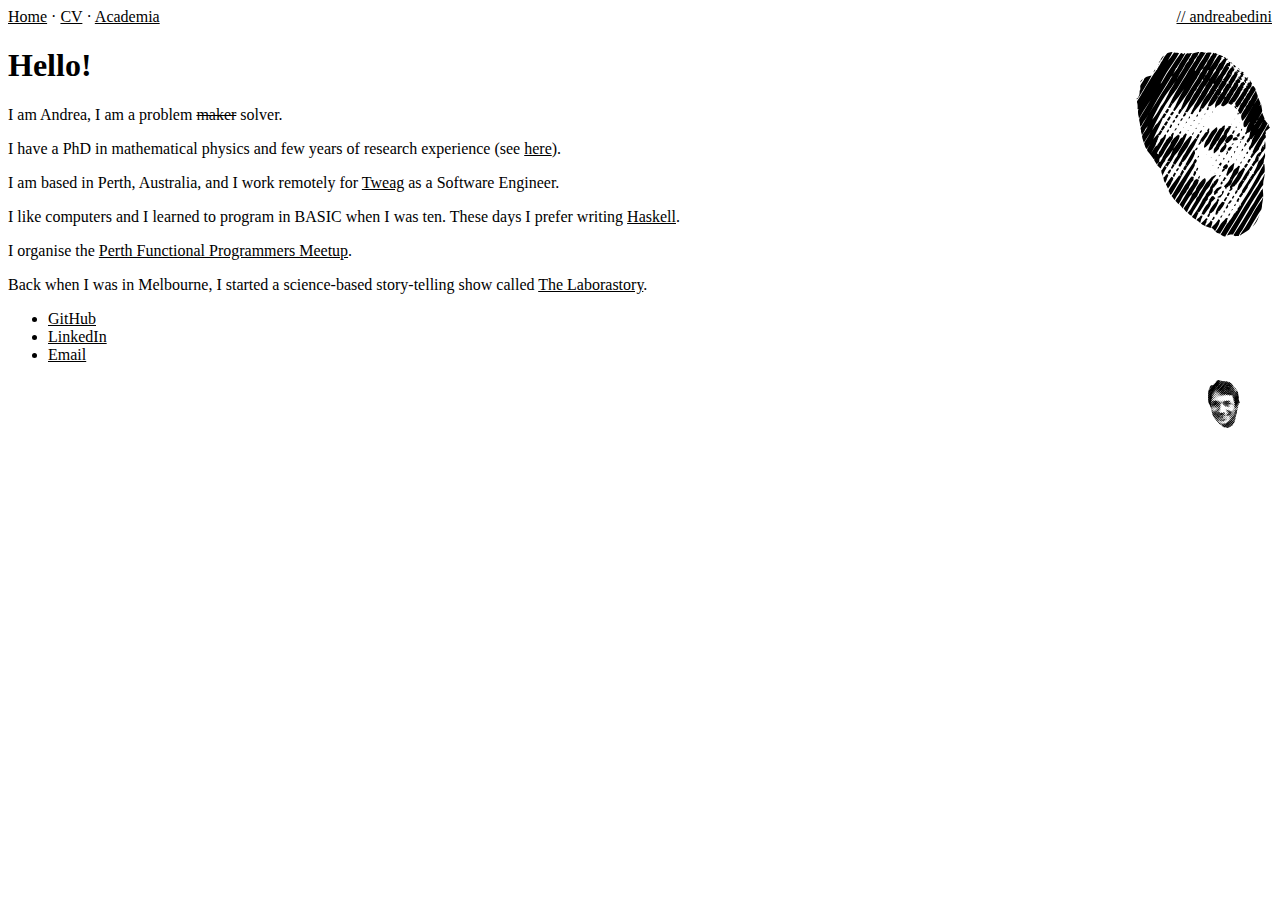
<file: index.html>
<!DOCTYPE html>
<html lang="en">
  <meta charset="utf-8" />
  <title>Andrea Bedini - About</title>
  <meta name="viewport" content="width=device-width, initial-scale=1">
  <link rel="stylesheet" href="/css/syntax.css">
  <link rel="stylesheet" href="/css/style.css">
  <body>
    <div>
      <div>
        <nav>
  <a href="/" title="home">Home</a>
  <span>·</span>
  <a href="/cv/" title="cv">CV</a>
  <span>·</span>
  <a href="/academia/" title="Academia">Academia</a>
  <!-- <span>·</span> -->
  <!-- <a href="/blog/" title="Blog">Blog</a> -->
  <a style="float:right;" href="/" title="Home">// andreabedini</a>
</nav>

        <article>
<img style="width:8rem;float:right;transform:rotate(-10deg);" alt src="/images/avatar.svg">
<h1>Hello!</h1>

<p>I am Andrea, I am a problem <del>maker</del> solver.</p>
<p>I have a PhD in mathematical physics and few years of research experience (see
<a href="/academia/">here</a>).</p>
<p>I am based in Perth, Australia, and I work remotely for <a href="https://tweag.io">Tweag</a> as a Software Engineer.</p>
<p>I like computers and I learned to program in BASIC when I was ten. These days I prefer writing <a href="https://www.haskell.org">Haskell</a>.</p>
<p>I organise the <a href="https://www.meetup.com/PerthFP/">Perth Functional Programmers Meetup</a>.</p>
<p>Back when I was in Melbourne, I started a science-based story-telling show called <a href="https://thelaborastory.com">The Laborastory</a>.</p>
</article>

        <footer>
  <ul>
    <li><a href="https://github.com/andreabedini">GitHub</a></li>
    <li><a href="https://www.linkedin.com/in/bediniandrea/">LinkedIn</a></li>
    <li><a href="mailto:andrea@andreabedini.com">Email</a></li>
  </ul>
  <img style="width: 2rem; float: right; margin-right: 2rem;" alt src="/images/avatar.svg" />
</footer>

      </div>
    </div>
  </body>
</html>
</file>
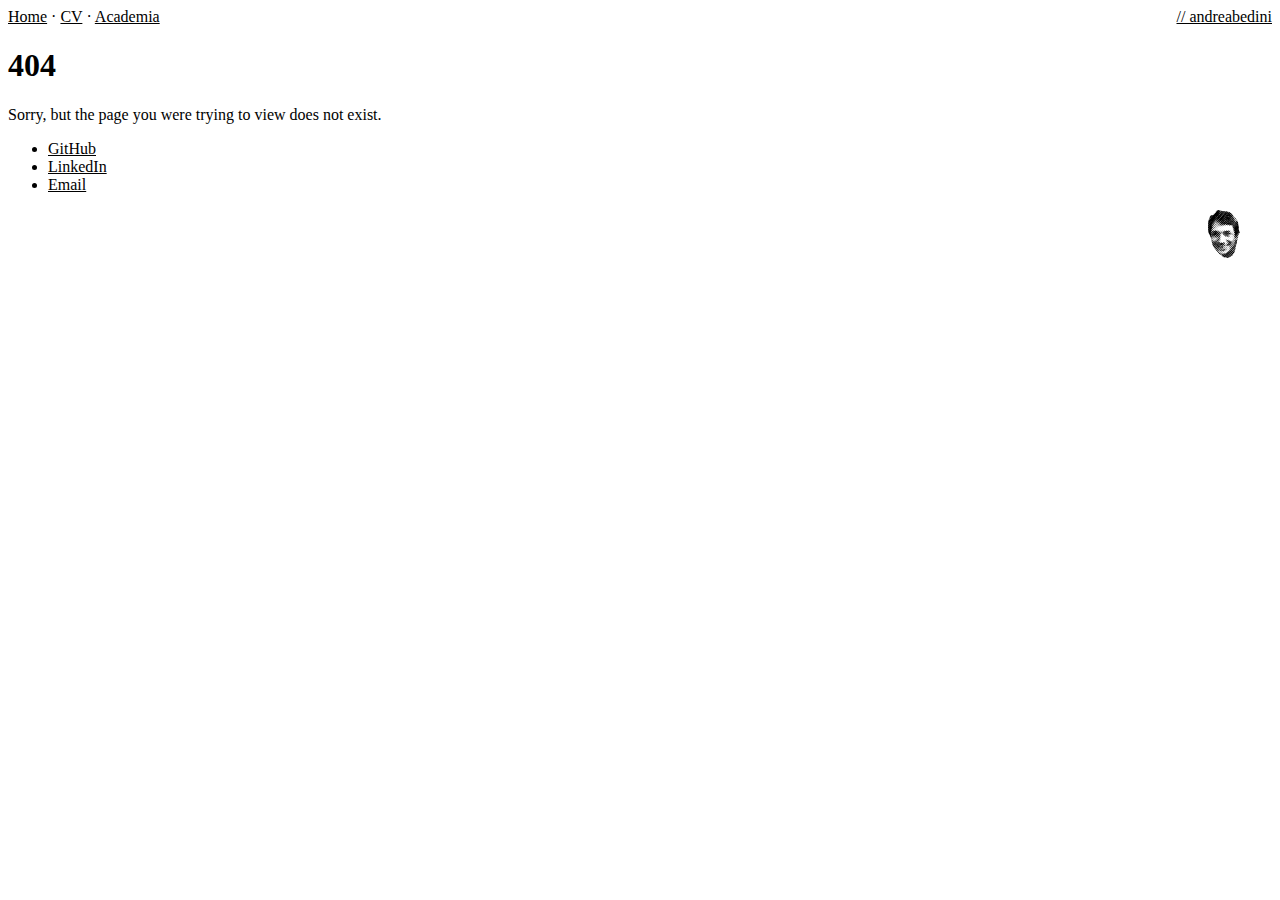
<file: 404/index.html>
<!DOCTYPE html>
<html lang="en">
  <meta charset="utf-8" />
  <title>Andrea Bedini - About</title>
  <meta name="viewport" content="width=device-width, initial-scale=1">
  <link rel="stylesheet" href="/css/syntax.css">
  <link rel="stylesheet" href="/css/style.css">
  <body>
    <div>
      <div>
        <nav>
  <a href="/" title="home">Home</a>
  <span>·</span>
  <a href="/cv/" title="cv">CV</a>
  <span>·</span>
  <a href="/academia/" title="Academia">Academia</a>
  <!-- <span>·</span> -->
  <!-- <a href="/blog/" title="Blog">Blog</a> -->
  <a style="float:right;" href="/" title="Home">// andreabedini</a>
</nav>

        <article>

<h1>404</h1>

<p>Sorry, but the page you were trying to view does not exist.</p>
</article>

        <footer>
  <ul>
    <li><a href="https://github.com/andreabedini">GitHub</a></li>
    <li><a href="https://www.linkedin.com/in/bediniandrea/">LinkedIn</a></li>
    <li><a href="mailto:andrea@andreabedini.com">Email</a></li>
  </ul>
  <img style="width: 2rem; float: right; margin-right: 2rem;" alt src="/images/avatar.svg" />
</footer>

      </div>
    </div>
  </body>
</html>
</file>
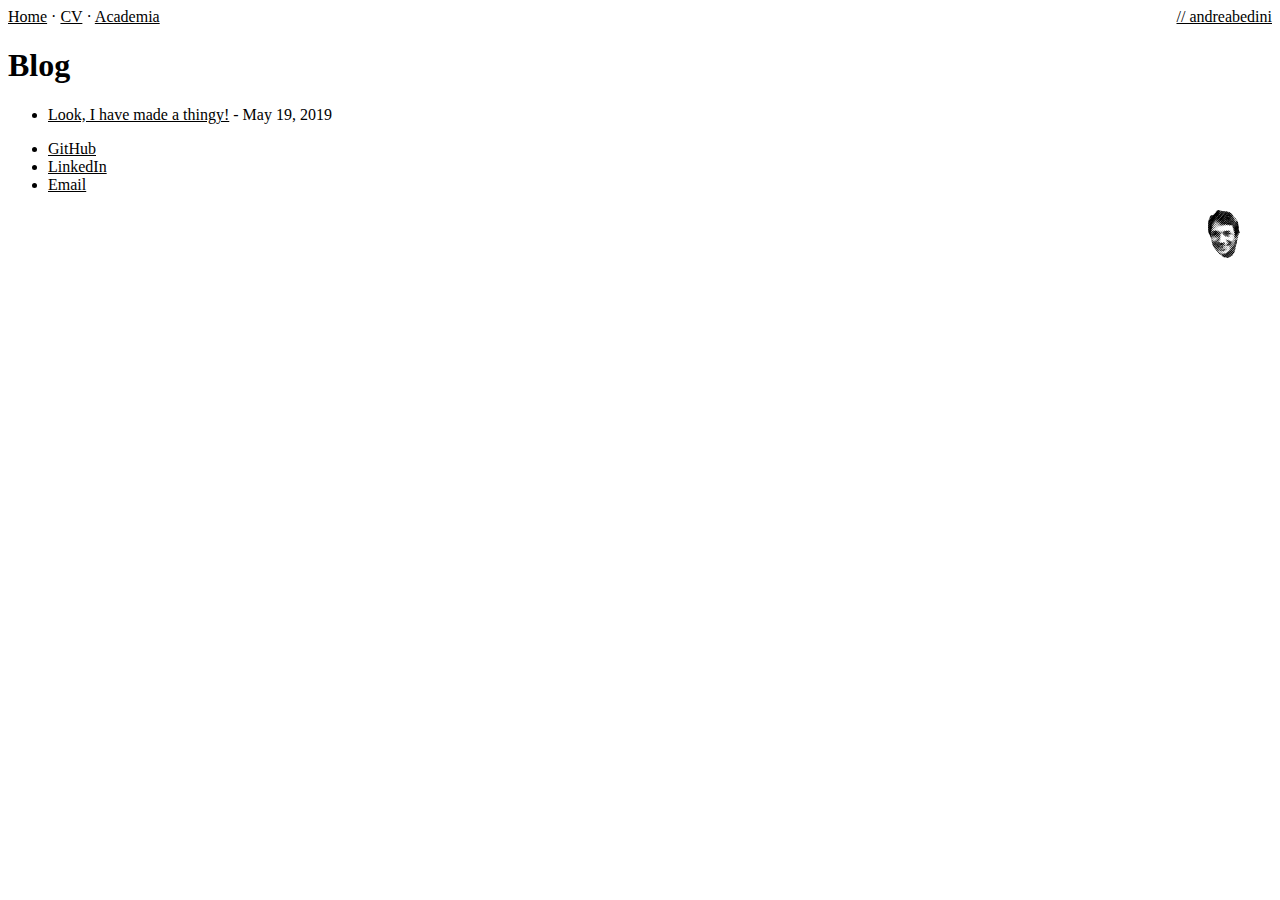
<file: blog/index.html>
<!DOCTYPE html>
<html lang="en">
  <meta charset="utf-8" />
  <title>Andrea Bedini - About</title>
  <meta name="viewport" content="width=device-width, initial-scale=1">
  <link rel="stylesheet" href="/css/syntax.css">
  <link rel="stylesheet" href="/css/style.css">
  <body>
    <div>
      <div>
        <nav>
  <a href="/" title="home">Home</a>
  <span>·</span>
  <a href="/cv/" title="cv">CV</a>
  <span>·</span>
  <a href="/academia/" title="Academia">Academia</a>
  <!-- <span>·</span> -->
  <!-- <a href="/blog/" title="Blog">Blog</a> -->
  <a style="float:right;" href="/" title="Home">// andreabedini</a>
</nav>

        <article>

<h1>Blog</h1>

<p><span class="math inline"><ul>
  
  <li>
    <a href="/posts/2019-05-19-thingy/">Look, I have made a thingy!</a> - May 19, 2019
  </li>
  
</ul>
</span></p>
</article>

        <footer>
  <ul>
    <li><a href="https://github.com/andreabedini">GitHub</a></li>
    <li><a href="https://www.linkedin.com/in/bediniandrea/">LinkedIn</a></li>
    <li><a href="mailto:andrea@andreabedini.com">Email</a></li>
  </ul>
  <img style="width: 2rem; float: right; margin-right: 2rem;" alt src="/images/avatar.svg" />
</footer>

      </div>
    </div>
  </body>
</html>
</file>
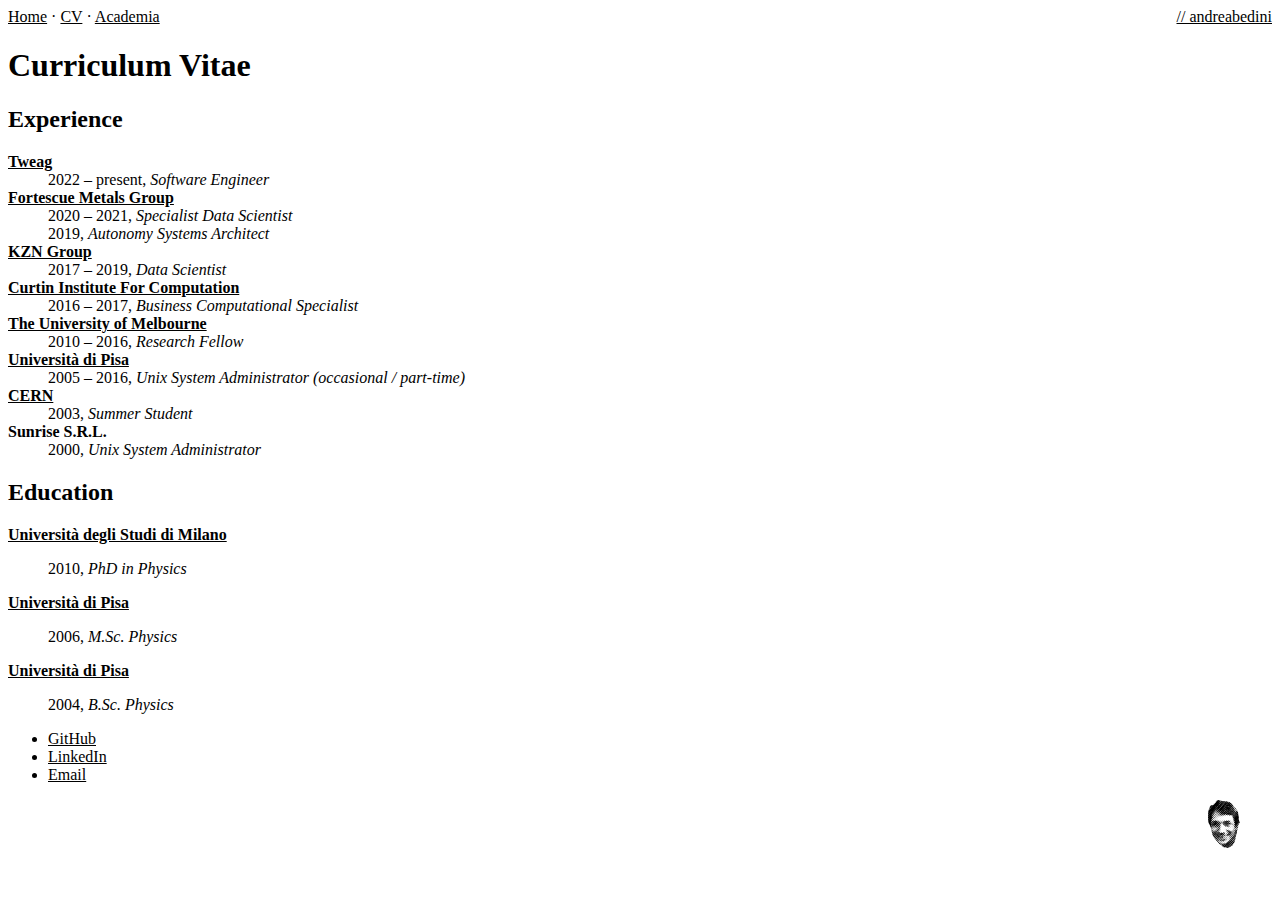
<file: cv/index.html>
<!DOCTYPE html>
<html lang="en">
  <meta charset="utf-8" />
  <title>Andrea Bedini - About</title>
  <meta name="viewport" content="width=device-width, initial-scale=1">
  <link rel="stylesheet" href="/css/syntax.css">
  <link rel="stylesheet" href="/css/style.css">
  <body>
    <div>
      <div>
        <nav>
  <a href="/" title="home">Home</a>
  <span>·</span>
  <a href="/cv/" title="cv">CV</a>
  <span>·</span>
  <a href="/academia/" title="Academia">Academia</a>
  <!-- <span>·</span> -->
  <!-- <a href="/blog/" title="Blog">Blog</a> -->
  <a style="float:right;" href="/" title="Home">// andreabedini</a>
</nav>

        <article>

<h1>Curriculum Vitae</h1>

<h2 id="experience">Experience</h2>
<dl>
<dt><strong><a href="https://tweag.io">Tweag</a></strong></dt>
<dd>
2022 – present, <em>Software Engineer</em>
</dd>
<dt><strong><a href="https://www.fmgl.com.au">Fortescue Metals Group</a></strong></dt>
<dd>
2020 – 2021, <em>Specialist Data Scientist</em>
</dd>
<dd>
2019, <em>Autonomy Systems Architect</em>
</dd>
<dt><strong><a href="https://kzn.io">KZN Group</a></strong></dt>
<dd>
2017 – 2019, <em>Data Scientist</em>
</dd>
<dt><strong><a href="https://computation.curtin.edu.au">Curtin Institute For Computation</a></strong></dt>
<dd>
2016 – 2017, <em>Business Computational Specialist</em>
</dd>
<dt><strong><a href="https://ms.unimelb.edu.au">The University of Melbourne</a></strong></dt>
<dd>
2010 – 2016, <em>Research Fellow</em>
</dd>
<dt><strong><a href="https://www.unipi.it">Università di Pisa</a></strong></dt>
<dd>
2005 – 2016, <em>Unix System Administrator (occasional / part-time)</em>
</dd>
<dt><strong><a href="https://cern.ch">CERN</a></strong></dt>
<dd>
2003, <em>Summer Student</em>
</dd>
<dt><strong>Sunrise S.R.L.</strong></dt>
<dd>
2000, <em>Unix System Administrator</em>
</dd>
</dl>
<h2 id="education">Education</h2>
<dl>
<dt><strong><a href="https://www.unimi.it">Università degli Studi di Milano</a></strong></dt>
<dd>
<p>2010, <em>PhD in Physics</em></p>
</dd>
<dt><strong><a href="https://www.unipi.it">Università di Pisa</a></strong></dt>
<dd>
<p>2006, <em>M.Sc. Physics</em></p>
</dd>
<dt><strong><a href="https://www.unipi.it">Università di Pisa</a></strong></dt>
<dd>
<p>2004, <em>B.Sc. Physics</em></p>
</dd>
</dl>
</article>

        <footer>
  <ul>
    <li><a href="https://github.com/andreabedini">GitHub</a></li>
    <li><a href="https://www.linkedin.com/in/bediniandrea/">LinkedIn</a></li>
    <li><a href="mailto:andrea@andreabedini.com">Email</a></li>
  </ul>
  <img style="width: 2rem; float: right; margin-right: 2rem;" alt src="/images/avatar.svg" />
</footer>

      </div>
    </div>
  </body>
</html>
</file>
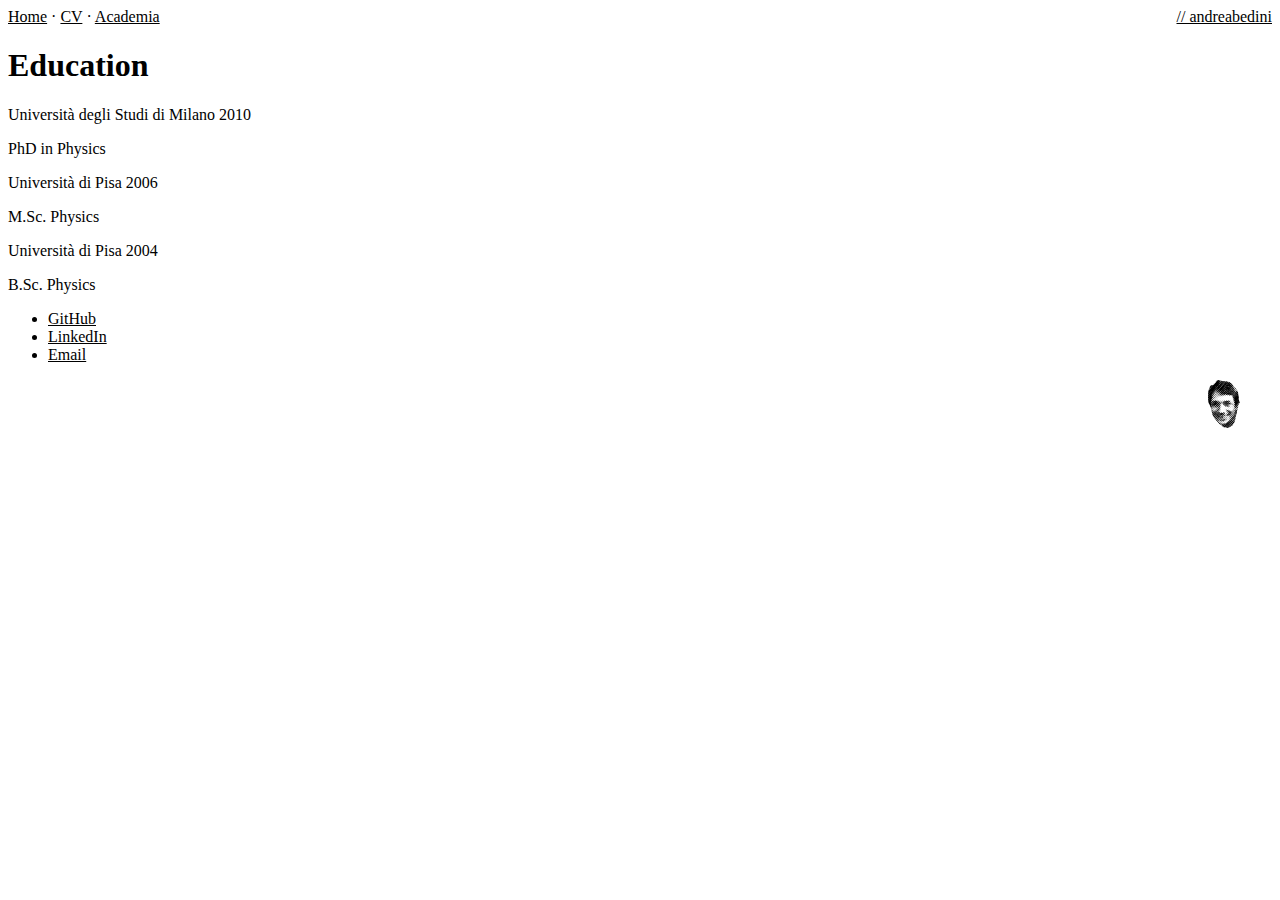
<file: education/index.html>
<!DOCTYPE html>
<html lang="en">
  <meta charset="utf-8" />
  <title>Andrea Bedini - About</title>
  <meta name="viewport" content="width=device-width, initial-scale=1">
  <link rel="stylesheet" href="/css/syntax.css">
  <link rel="stylesheet" href="/css/style.css">
  <body>
    <div>
      <div>
        <nav>
  <a href="/" title="home">Home</a>
  <span>·</span>
  <a href="/cv/" title="cv">CV</a>
  <span>·</span>
  <a href="/academia/" title="Academia">Academia</a>
  <!-- <span>·</span> -->
  <!-- <a href="/blog/" title="Blog">Blog</a> -->
  <a style="float:right;" href="/" title="Home">// andreabedini</a>
</nav>

        <article>

<h1>Education</h1>

<div class="mt4">
<p><span class="b">Università degli Studi di Milano</span> 2010</p>
<p>PhD in Physics</p>
</div>
<div class="mt4">
<p><span class="b">Università di Pisa</span> 2006</p>
<p>M.Sc. Physics</p>
</div>
<div class="mt4">
<p><span class="b">Università di Pisa</span> 2004</p>
<p>B.Sc. Physics</p>
</div>
</article>

        <footer>
  <ul>
    <li><a href="https://github.com/andreabedini">GitHub</a></li>
    <li><a href="https://www.linkedin.com/in/bediniandrea/">LinkedIn</a></li>
    <li><a href="mailto:andrea@andreabedini.com">Email</a></li>
  </ul>
  <img style="width: 2rem; float: right; margin-right: 2rem;" alt src="/images/avatar.svg" />
</footer>

      </div>
    </div>
  </body>
</html>
</file>
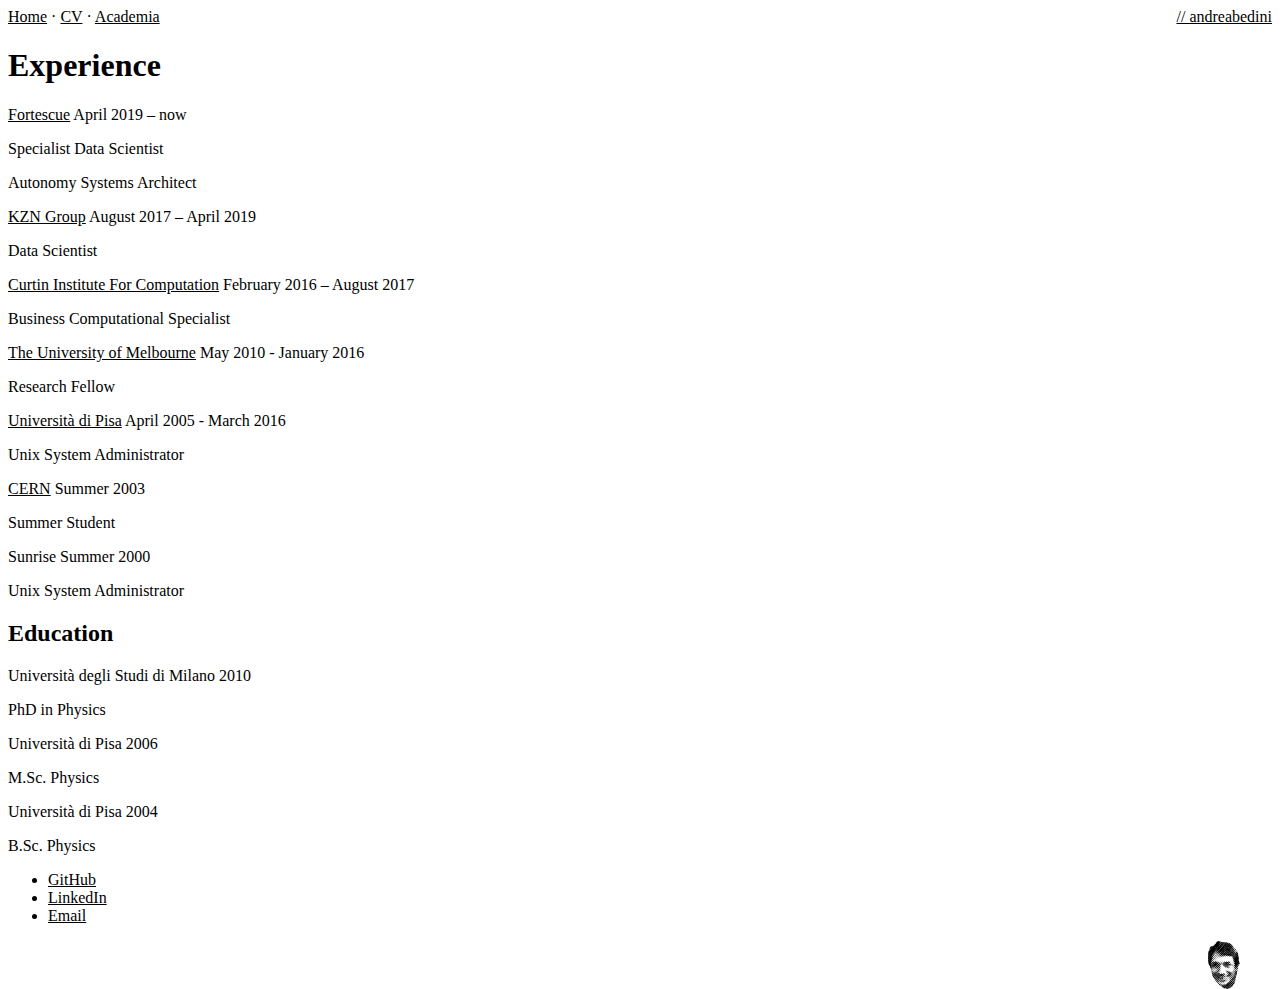
<file: experience/index.html>
<!DOCTYPE html>
<html lang="en">
  <meta charset="utf-8" />
  <title>Andrea Bedini - About</title>
  <meta name="viewport" content="width=device-width, initial-scale=1">
  <link rel="stylesheet" href="/css/syntax.css">
  <link rel="stylesheet" href="/css/style.css">
  <body>
    <div>
      <div>
        <nav>
  <a href="/" title="home">Home</a>
  <span>·</span>
  <a href="/cv/" title="cv">CV</a>
  <span>·</span>
  <a href="/academia/" title="Academia">Academia</a>
  <!-- <span>·</span> -->
  <!-- <a href="/blog/" title="Blog">Blog</a> -->
  <a style="float:right;" href="/" title="Home">// andreabedini</a>
</nav>

        <article>

<h1>Experience</h1>

<div class="mt4">
<p><span class="b mr2"><a href="https://www.fmgl.com.au" class="link hover-bg-white">Fortescue</a></span>
April
2019 – now</p>
<p>Specialist Data Scientist</p>
<p>Autonomy Systems Architect</p>
</div>
<div class="mt4">
<p><span class="b mr2"><a href="https://kzn.io" class="link hover-bg-white">KZN Group</a></span> August
2017 – April 2019</p>
<p>Data Scientist</p>
</div>
<div class="mt4">
<p><span class="b mr2"><a href="https://computation.curtin.edu.au" class="link hover-bg-white">Curtin Institute For
Computation</a></span> February 2016 – August 2017</p>
<p>Business Computational Specialist</p>
</div>
<div class="mt4">
<p><span class="b mr2"><a href="https://ms.unimelb.edu.au" class="link hover-bg-white">The University of Melbourne</a></span> May 2010 - January 2016</p>
<p>Research Fellow</p>
</div>
<div class="mt4">
<p><span class="b mr2"><a href="https://www.unipi.it" class="link hover-bg-white">Università di Pisa</a></span> April 2005 - March 2016</p>
<p>Unix System Administrator</p>
</div>
<div class="mt4">
<p><span class="b mr2"><a href="https://cern.ch" class="link hover-bg-white">CERN</a></span> Summer 2003</p>
<p>Summer Student</p>
</div>
<div class="mt4">
<p><span class="b mr2">Sunrise</span> Summer 2000</p>
<p>Unix System Administrator</p>
</div>
<h2 class="f2 mt5" id="education">Education</h2>
<div class="mt4">
<p><span class="b">Università degli Studi di Milano</span> 2010</p>
<p>PhD in Physics</p>
</div>
<div class="mt4">
<p><span class="b">Università di Pisa</span> 2006</p>
<p>M.Sc. Physics</p>
</div>
<div class="mt4">
<p><span class="b">Università di Pisa</span> 2004</p>
<p>B.Sc. Physics</p>
</div>
</article>

        <footer>
  <ul>
    <li><a href="https://github.com/andreabedini">GitHub</a></li>
    <li><a href="https://www.linkedin.com/in/bediniandrea/">LinkedIn</a></li>
    <li><a href="mailto:andrea@andreabedini.com">Email</a></li>
  </ul>
  <img style="width: 2rem; float: right; margin-right: 2rem;" alt src="/images/avatar.svg" />
</footer>

      </div>
    </div>
  </body>
</html>
</file>
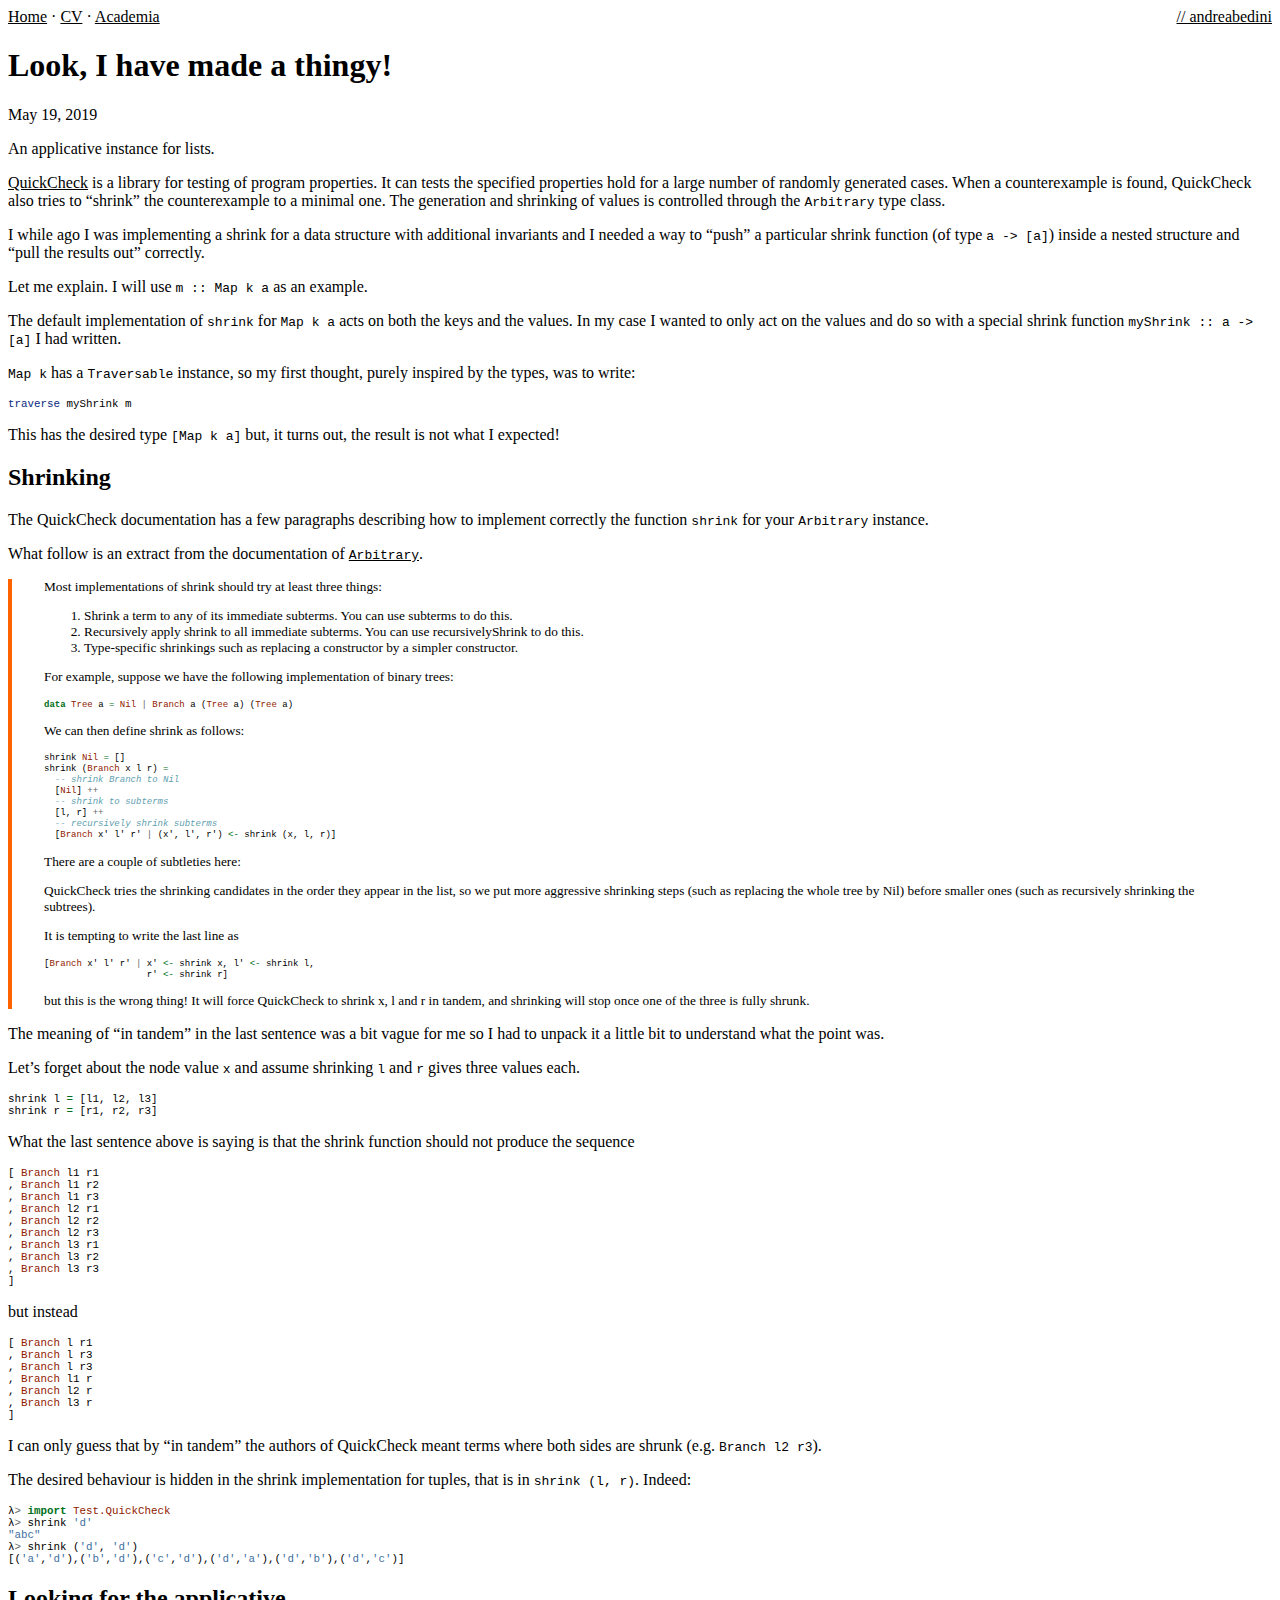
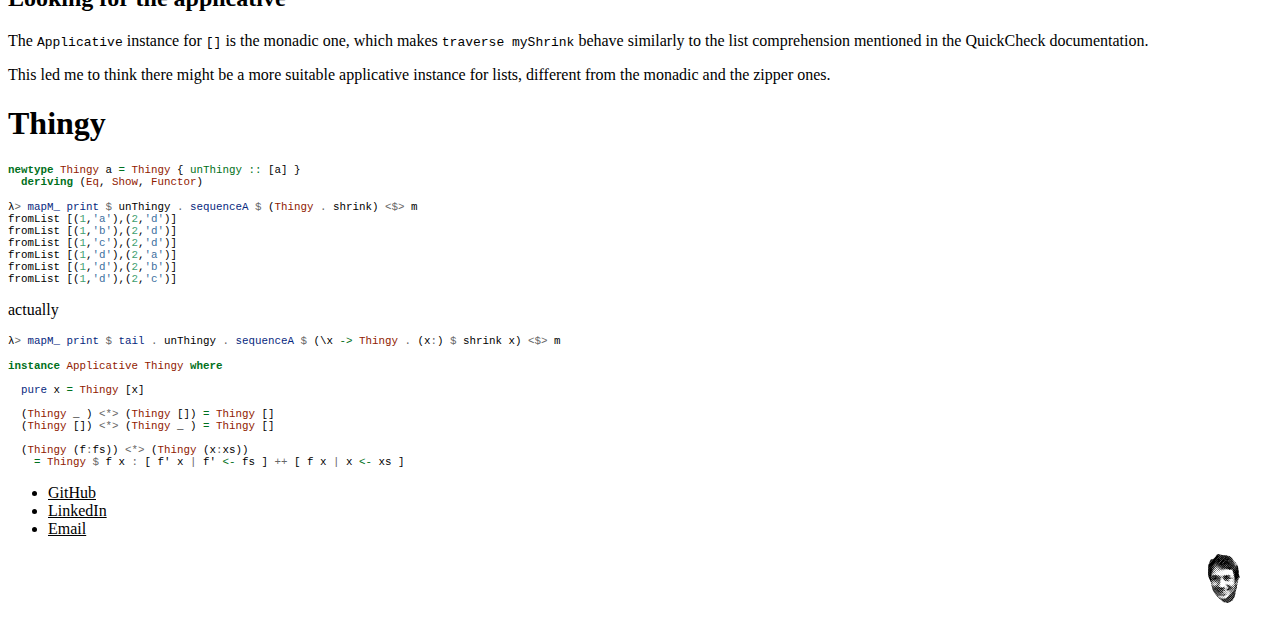
<file: posts/2019-05-19-thingy/index.html>
<!DOCTYPE html>
<html lang="en">
  <meta charset="utf-8" />
  <title>Andrea Bedini - About</title>
  <meta name="viewport" content="width=device-width, initial-scale=1">
  <link rel="stylesheet" href="/css/syntax.css">
  <link rel="stylesheet" href="/css/style.css">
  <body>
    <div>
      <div>
        <nav>
  <a href="/" title="home">Home</a>
  <span>·</span>
  <a href="/cv/" title="cv">CV</a>
  <span>·</span>
  <a href="/academia/" title="Academia">Academia</a>
  <!-- <span>·</span> -->
  <!-- <a href="/blog/" title="Blog">Blog</a> -->
  <a style="float:right;" href="/" title="Home">// andreabedini</a>
</nav>

        <article>
<h1>Look, I have made a thingy!</h1>
<p>May 19, 2019</p>

<p>An applicative instance for lists.</p>
<p><a href="http://hackage.haskell.org/package/QuickCheck">QuickCheck</a> is a library
for testing of program properties. It can tests the specified properties
hold for a large number of randomly generated cases. When a counterexample
is found, QuickCheck also tries to “shrink” the counterexample to a minimal
one. The generation and shrinking of values is controlled through the
<code>Arbitrary</code> type class.</p>
<p>I while ago I was implementing a shrink for a data structure with
additional invariants and I needed a way to “push” a particular shrink
function (of type <code>a -&gt; [a]</code>) inside a nested structure and “pull the
results out” correctly.</p>
<p>Let me explain. I will use <code>m :: Map k a</code> as an example.</p>
<p>The default implementation of <code>shrink</code> for <code>Map k a</code> acts on both the keys
and the values. In my case I wanted to only act on the values and do so
with a special shrink function <code>myShrink :: a -&gt; [a]</code> I had written.</p>
<p><code>Map k</code> has a <code>Traversable</code> instance, so my first thought, purely inspired
by the types, was to write:</p>
<div class="sourceCode" id="cb1"><pre class="sourceCode haskell"><code class="sourceCode haskell"><span id="cb1-1"><a href="#cb1-1" aria-hidden="true" tabindex="-1"></a><span class="fu">traverse</span> myShrink m</span></code></pre></div>
<p>This has the desired type <code>[Map k a]</code> but, it turns out, the result is not
what I expected!</p>
<h2 id="shrinking">Shrinking</h2>
<p>The QuickCheck documentation has a few paragraphs describing how to
implement correctly the function <code>shrink</code> for your <code>Arbitrary</code> instance.</p>
<p>What follow is an extract from the documentation of <a href="http://hackage.haskell.org/package/QuickCheck-2.13.1/docs/Test-QuickCheck-Arbitrary.html"><code>Arbitrary</code></a>.</p>
<blockquote>
<p>Most implementations of shrink should try at least three things:</p>
<ol type="1">
<li>Shrink a term to any of its immediate subterms. You can use subterms to do
this.</li>
<li>Recursively apply shrink to all immediate subterms. You can use
recursivelyShrink to do this.</li>
<li>Type-specific shrinkings such as replacing a constructor by a simpler
constructor.</li>
</ol>
<p>For example, suppose we have the following implementation of binary trees:</p>
<div class="sourceCode" id="cb2"><pre class="sourceCode haskell"><code class="sourceCode haskell"><span id="cb2-1"><a href="#cb2-1" aria-hidden="true" tabindex="-1"></a><span class="kw">data</span> <span class="dt">Tree</span> a <span class="ot">=</span> <span class="dt">Nil</span> <span class="op">|</span> <span class="dt">Branch</span> a (<span class="dt">Tree</span> a) (<span class="dt">Tree</span> a)</span></code></pre></div>
<p>We can then define shrink as follows:</p>
<div class="sourceCode" id="cb3"><pre class="sourceCode haskell"><code class="sourceCode haskell"><span id="cb3-1"><a href="#cb3-1" aria-hidden="true" tabindex="-1"></a>shrink <span class="dt">Nil</span> <span class="ot">=</span> []</span>
<span id="cb3-2"><a href="#cb3-2" aria-hidden="true" tabindex="-1"></a>shrink (<span class="dt">Branch</span> x l r) <span class="ot">=</span></span>
<span id="cb3-3"><a href="#cb3-3" aria-hidden="true" tabindex="-1"></a>  <span class="co">-- shrink Branch to Nil</span></span>
<span id="cb3-4"><a href="#cb3-4" aria-hidden="true" tabindex="-1"></a>  [<span class="dt">Nil</span>] <span class="op">++</span></span>
<span id="cb3-5"><a href="#cb3-5" aria-hidden="true" tabindex="-1"></a>  <span class="co">-- shrink to subterms</span></span>
<span id="cb3-6"><a href="#cb3-6" aria-hidden="true" tabindex="-1"></a>  [l, r] <span class="op">++</span></span>
<span id="cb3-7"><a href="#cb3-7" aria-hidden="true" tabindex="-1"></a>  <span class="co">-- recursively shrink subterms</span></span>
<span id="cb3-8"><a href="#cb3-8" aria-hidden="true" tabindex="-1"></a>  [<span class="dt">Branch</span> x' l' r' <span class="op">|</span> (x', l', r') <span class="ot">&lt;-</span> shrink (x, l, r)]</span></code></pre></div>
<p>There are a couple of subtleties here:</p>
<p>QuickCheck tries the shrinking candidates in the order they appear in the list,
so we put more aggressive shrinking steps (such as replacing the whole tree by
Nil) before smaller ones (such as recursively shrinking the subtrees).</p>
<p>It is tempting to write the last line as</p>
<div class="sourceCode" id="cb4"><pre class="sourceCode haskell"><code class="sourceCode haskell"><span id="cb4-1"><a href="#cb4-1" aria-hidden="true" tabindex="-1"></a>[<span class="dt">Branch</span> x' l' r' <span class="op">|</span> x' <span class="ot">&lt;-</span> shrink x, l' <span class="ot">&lt;-</span> shrink l,</span>
<span id="cb4-2"><a href="#cb4-2" aria-hidden="true" tabindex="-1"></a>                   r' <span class="ot">&lt;-</span> shrink r]</span></code></pre></div>
<p>but this is the wrong thing! It will force QuickCheck to shrink x, l and r
in tandem, and shrinking will stop once one of the three is fully shrunk.</p>
</blockquote>
<p>The meaning of “in tandem” in the last sentence was a bit vague for me so I
had to unpack it a little bit to understand what the point was.</p>
<p>Let’s forget about the node value <code>x</code> and assume shrinking <code>l</code> and <code>r</code>
gives three values each.</p>
<div class="sourceCode" id="cb5"><pre class="sourceCode haskell"><code class="sourceCode haskell"><span id="cb5-1"><a href="#cb5-1" aria-hidden="true" tabindex="-1"></a>shrink l <span class="ot">=</span> [l1, l2, l3]</span>
<span id="cb5-2"><a href="#cb5-2" aria-hidden="true" tabindex="-1"></a>shrink r <span class="ot">=</span> [r1, r2, r3]</span></code></pre></div>
<p>What the last sentence above is saying is that the shrink function should
not produce the sequence</p>
<div class="sourceCode" id="cb6"><pre class="sourceCode haskell"><code class="sourceCode haskell"><span id="cb6-1"><a href="#cb6-1" aria-hidden="true" tabindex="-1"></a>[ <span class="dt">Branch</span> l1 r1</span>
<span id="cb6-2"><a href="#cb6-2" aria-hidden="true" tabindex="-1"></a>, <span class="dt">Branch</span> l1 r2</span>
<span id="cb6-3"><a href="#cb6-3" aria-hidden="true" tabindex="-1"></a>, <span class="dt">Branch</span> l1 r3</span>
<span id="cb6-4"><a href="#cb6-4" aria-hidden="true" tabindex="-1"></a>, <span class="dt">Branch</span> l2 r1</span>
<span id="cb6-5"><a href="#cb6-5" aria-hidden="true" tabindex="-1"></a>, <span class="dt">Branch</span> l2 r2</span>
<span id="cb6-6"><a href="#cb6-6" aria-hidden="true" tabindex="-1"></a>, <span class="dt">Branch</span> l2 r3</span>
<span id="cb6-7"><a href="#cb6-7" aria-hidden="true" tabindex="-1"></a>, <span class="dt">Branch</span> l3 r1</span>
<span id="cb6-8"><a href="#cb6-8" aria-hidden="true" tabindex="-1"></a>, <span class="dt">Branch</span> l3 r2</span>
<span id="cb6-9"><a href="#cb6-9" aria-hidden="true" tabindex="-1"></a>, <span class="dt">Branch</span> l3 r3</span>
<span id="cb6-10"><a href="#cb6-10" aria-hidden="true" tabindex="-1"></a>]</span></code></pre></div>
<p>but instead</p>
<div class="sourceCode" id="cb7"><pre class="sourceCode haskell"><code class="sourceCode haskell"><span id="cb7-1"><a href="#cb7-1" aria-hidden="true" tabindex="-1"></a>[ <span class="dt">Branch</span> l r1</span>
<span id="cb7-2"><a href="#cb7-2" aria-hidden="true" tabindex="-1"></a>, <span class="dt">Branch</span> l r3</span>
<span id="cb7-3"><a href="#cb7-3" aria-hidden="true" tabindex="-1"></a>, <span class="dt">Branch</span> l r3</span>
<span id="cb7-4"><a href="#cb7-4" aria-hidden="true" tabindex="-1"></a>, <span class="dt">Branch</span> l1 r</span>
<span id="cb7-5"><a href="#cb7-5" aria-hidden="true" tabindex="-1"></a>, <span class="dt">Branch</span> l2 r</span>
<span id="cb7-6"><a href="#cb7-6" aria-hidden="true" tabindex="-1"></a>, <span class="dt">Branch</span> l3 r</span>
<span id="cb7-7"><a href="#cb7-7" aria-hidden="true" tabindex="-1"></a>]</span></code></pre></div>
<p>I can only guess that by “in tandem” the authors of QuickCheck meant
terms where both sides are shrunk (e.g. <code>Branch l2 r3</code>).</p>
<p>The desired behaviour is hidden in the shrink implementation for tuples,
that is in <code>shrink (l, r)</code>. Indeed:</p>
<div class="sourceCode" id="cb8"><pre class="sourceCode haskell"><code class="sourceCode haskell"><span id="cb8-1"><a href="#cb8-1" aria-hidden="true" tabindex="-1"></a>λ<span class="op">&gt;</span> <span class="kw">import</span> <span class="dt">Test.QuickCheck</span></span>
<span id="cb8-2"><a href="#cb8-2" aria-hidden="true" tabindex="-1"></a>λ<span class="op">&gt;</span> shrink <span class="ch">'d'</span></span>
<span id="cb8-3"><a href="#cb8-3" aria-hidden="true" tabindex="-1"></a><span class="st">&quot;abc&quot;</span></span>
<span id="cb8-4"><a href="#cb8-4" aria-hidden="true" tabindex="-1"></a>λ<span class="op">&gt;</span> shrink (<span class="ch">'d'</span>, <span class="ch">'d'</span>)</span>
<span id="cb8-5"><a href="#cb8-5" aria-hidden="true" tabindex="-1"></a>[(<span class="ch">'a'</span>,<span class="ch">'d'</span>),(<span class="ch">'b'</span>,<span class="ch">'d'</span>),(<span class="ch">'c'</span>,<span class="ch">'d'</span>),(<span class="ch">'d'</span>,<span class="ch">'a'</span>),(<span class="ch">'d'</span>,<span class="ch">'b'</span>),(<span class="ch">'d'</span>,<span class="ch">'c'</span>)]</span></code></pre></div>
<h2 id="looking-for-the-applicative">Looking for the applicative</h2>
<p>The <code>Applicative</code> instance for <code>[]</code> is the monadic one, which makes
<code>traverse myShrink</code> behave similarly to the list comprehension mentioned in
the QuickCheck documentation.</p>
<p>This led me to think there might be a more suitable applicative instance
for lists, different from the monadic and the zipper ones.</p>
<h1 id="thingy">Thingy</h1>
<div class="sourceCode" id="cb9"><pre class="sourceCode haskell"><code class="sourceCode haskell"><span id="cb9-1"><a href="#cb9-1" aria-hidden="true" tabindex="-1"></a><span class="kw">newtype</span> <span class="dt">Thingy</span> a <span class="ot">=</span> <span class="dt">Thingy</span> {<span class="ot"> unThingy ::</span> [a] }</span>
<span id="cb9-2"><a href="#cb9-2" aria-hidden="true" tabindex="-1"></a>  <span class="kw">deriving</span> (<span class="dt">Eq</span>, <span class="dt">Show</span>, <span class="dt">Functor</span>)</span></code></pre></div>
<div class="sourceCode" id="cb10"><pre class="sourceCode haskell"><code class="sourceCode haskell"><span id="cb10-1"><a href="#cb10-1" aria-hidden="true" tabindex="-1"></a>λ<span class="op">&gt;</span> <span class="fu">mapM_</span> <span class="fu">print</span> <span class="op">$</span> unThingy <span class="op">.</span> <span class="fu">sequenceA</span> <span class="op">$</span> (<span class="dt">Thingy</span> <span class="op">.</span> shrink) <span class="op">&lt;$&gt;</span> m</span>
<span id="cb10-2"><a href="#cb10-2" aria-hidden="true" tabindex="-1"></a>fromList [(<span class="dv">1</span>,<span class="ch">'a'</span>),(<span class="dv">2</span>,<span class="ch">'d'</span>)]</span>
<span id="cb10-3"><a href="#cb10-3" aria-hidden="true" tabindex="-1"></a>fromList [(<span class="dv">1</span>,<span class="ch">'b'</span>),(<span class="dv">2</span>,<span class="ch">'d'</span>)]</span>
<span id="cb10-4"><a href="#cb10-4" aria-hidden="true" tabindex="-1"></a>fromList [(<span class="dv">1</span>,<span class="ch">'c'</span>),(<span class="dv">2</span>,<span class="ch">'d'</span>)]</span>
<span id="cb10-5"><a href="#cb10-5" aria-hidden="true" tabindex="-1"></a>fromList [(<span class="dv">1</span>,<span class="ch">'d'</span>),(<span class="dv">2</span>,<span class="ch">'a'</span>)]</span>
<span id="cb10-6"><a href="#cb10-6" aria-hidden="true" tabindex="-1"></a>fromList [(<span class="dv">1</span>,<span class="ch">'d'</span>),(<span class="dv">2</span>,<span class="ch">'b'</span>)]</span>
<span id="cb10-7"><a href="#cb10-7" aria-hidden="true" tabindex="-1"></a>fromList [(<span class="dv">1</span>,<span class="ch">'d'</span>),(<span class="dv">2</span>,<span class="ch">'c'</span>)]</span></code></pre></div>
<p>actually</p>
<div class="sourceCode" id="cb11"><pre class="sourceCode haskell"><code class="sourceCode haskell"><span id="cb11-1"><a href="#cb11-1" aria-hidden="true" tabindex="-1"></a>λ<span class="op">&gt;</span> <span class="fu">mapM_</span> <span class="fu">print</span> <span class="op">$</span> <span class="fu">tail</span> <span class="op">.</span> unThingy <span class="op">.</span> <span class="fu">sequenceA</span> <span class="op">$</span> (\x <span class="ot">-&gt;</span> <span class="dt">Thingy</span> <span class="op">.</span> (x<span class="op">:</span>) <span class="op">$</span> shrink x) <span class="op">&lt;$&gt;</span> m</span></code></pre></div>
<div class="sourceCode" id="cb12"><pre class="sourceCode haskell"><code class="sourceCode haskell"><span id="cb12-1"><a href="#cb12-1" aria-hidden="true" tabindex="-1"></a><span class="kw">instance</span> <span class="dt">Applicative</span> <span class="dt">Thingy</span> <span class="kw">where</span></span>
<span id="cb12-2"><a href="#cb12-2" aria-hidden="true" tabindex="-1"></a></span>
<span id="cb12-3"><a href="#cb12-3" aria-hidden="true" tabindex="-1"></a>  <span class="fu">pure</span> x <span class="ot">=</span> <span class="dt">Thingy</span> [x]</span>
<span id="cb12-4"><a href="#cb12-4" aria-hidden="true" tabindex="-1"></a></span>
<span id="cb12-5"><a href="#cb12-5" aria-hidden="true" tabindex="-1"></a>  (<span class="dt">Thingy</span> _ ) <span class="op">&lt;*&gt;</span> (<span class="dt">Thingy</span> []) <span class="ot">=</span> <span class="dt">Thingy</span> []</span>
<span id="cb12-6"><a href="#cb12-6" aria-hidden="true" tabindex="-1"></a>  (<span class="dt">Thingy</span> []) <span class="op">&lt;*&gt;</span> (<span class="dt">Thingy</span> _ ) <span class="ot">=</span> <span class="dt">Thingy</span> []</span>
<span id="cb12-7"><a href="#cb12-7" aria-hidden="true" tabindex="-1"></a></span>
<span id="cb12-8"><a href="#cb12-8" aria-hidden="true" tabindex="-1"></a>  (<span class="dt">Thingy</span> (f<span class="op">:</span>fs)) <span class="op">&lt;*&gt;</span> (<span class="dt">Thingy</span> (x<span class="op">:</span>xs))</span>
<span id="cb12-9"><a href="#cb12-9" aria-hidden="true" tabindex="-1"></a>    <span class="ot">=</span> <span class="dt">Thingy</span> <span class="op">$</span> f x <span class="op">:</span> [ f' x <span class="op">|</span> f' <span class="ot">&lt;-</span> fs ] <span class="op">++</span> [ f x <span class="op">|</span> x <span class="ot">&lt;-</span> xs ]</span></code></pre></div>
</article>

        <footer>
  <ul>
    <li><a href="https://github.com/andreabedini">GitHub</a></li>
    <li><a href="https://www.linkedin.com/in/bediniandrea/">LinkedIn</a></li>
    <li><a href="mailto:andrea@andreabedini.com">Email</a></li>
  </ul>
  <img style="width: 2rem; float: right; margin-right: 2rem;" alt src="/images/avatar.svg" />
</footer>

      </div>
    </div>
  </body>
</html>
</file>
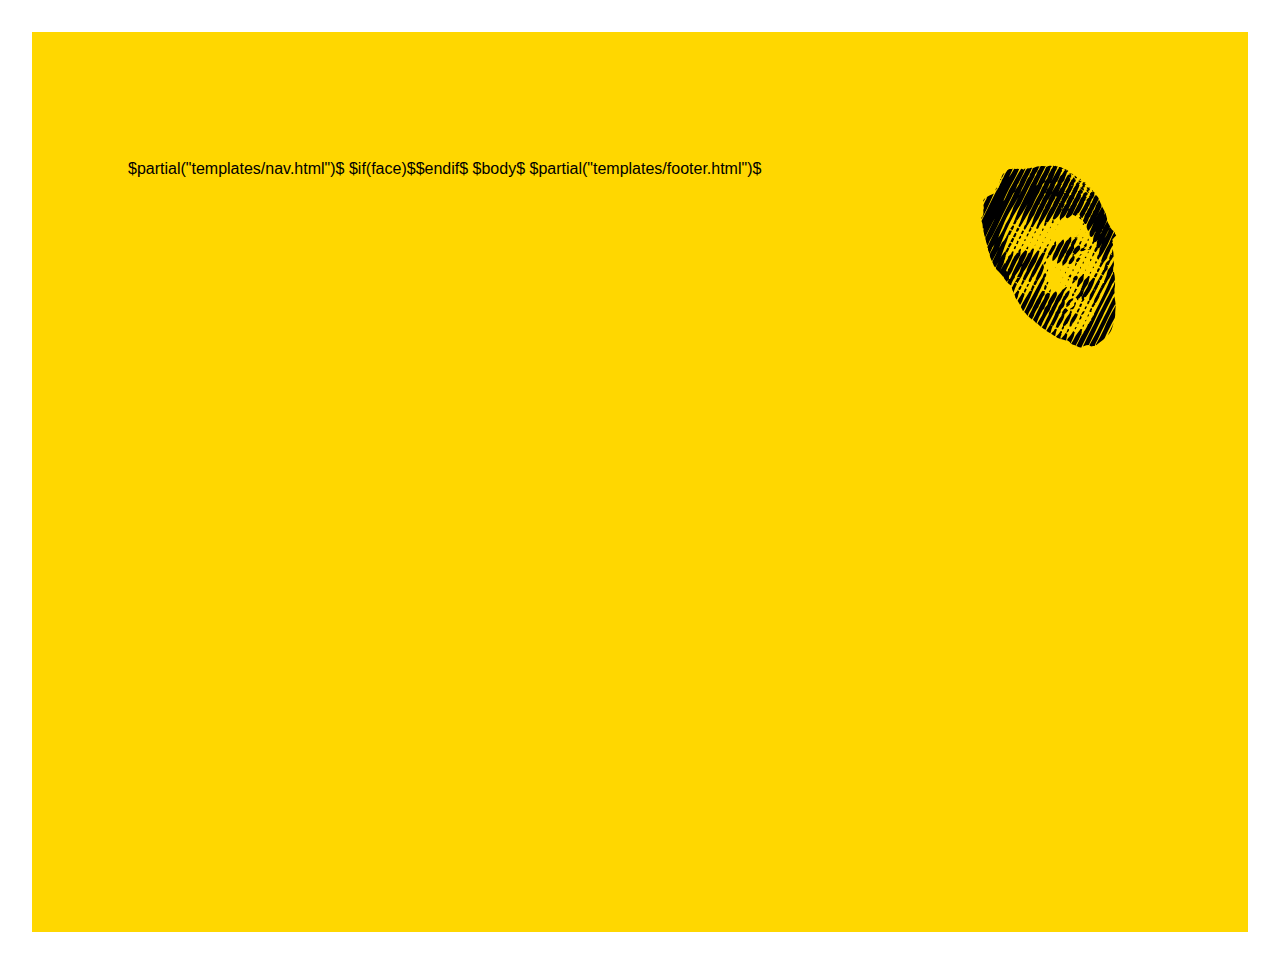
<file: templates/default.html>
<!DOCTYPE html>
<html lang="en">
  <meta charset="utf-8"/>
  <title>Andrea Bedini - About</title>
  <meta name="viewport" content="width=device-width, initial-scale=1">
  <link rel="stylesheet" href="/css/tachyons.min.css">
  <link rel="stylesheet" href="/css/syntax.css">
  <link rel="stylesheet" href="/css/style.css">
  <body class="pa4-l avenir bg-white">
    <div class="pa3 pv6-l ph0-l black bg-yellow min-vh-100">
      <div class="center mw8">
        $partial("templates/nav.html")$
        $if(face)$<img alt="my face" src="/images/avatar.svg" class="fr w4 mr4 my-face">$endif$
        $body$
        $partial("templates/footer.html")$
      </div>
    </div>
  </body>
</html>
</file>
<file: css/syntax.css>
a.sourceLine { display: inline-block; line-height: 1.25; }
a.sourceLine { pointer-events: none; color: inherit; text-decoration: inherit; }
a.sourceLine:empty { height: 1.2em; }
.sourceCode { overflow: visible; }
code.sourceCode { white-space: pre; position: relative; }
div.sourceCode { margin: 1em 0; }
pre.sourceCode { margin: 0; }
@media screen {
div.sourceCode { overflow: auto; }
}
@media print {
code.sourceCode { white-space: pre-wrap; }
a.sourceLine { text-indent: -1em; padding-left: 1em; }
}
pre.numberSource a.sourceLine
  { position: relative; left: -4em; }
pre.numberSource a.sourceLine::before
  { content: attr(title);
    position: relative; left: -1em; text-align: right; vertical-align: baseline;
    border: none; pointer-events: all; display: inline-block;
    -webkit-touch-callout: none; -webkit-user-select: none;
    -khtml-user-select: none; -moz-user-select: none;
    -ms-user-select: none; user-select: none;
    padding: 0 4px; width: 4em;
    color: #aaaaaa;
  }
pre.numberSource { margin-left: 3em; border-left: 1px solid #aaaaaa;  padding-left: 4px; }
div.sourceCode
  {  }
@media screen {
a.sourceLine::before { text-decoration: underline; }
}
code span.al { color: #ff0000; font-weight: bold; } /* Alert */
code span.an { color: #60a0b0; font-weight: bold; font-style: italic; } /* Annotation */
code span.at { color: #7d9029; } /* Attribute */
code span.bn { color: #40a070; } /* BaseN */
code span.bu { } /* BuiltIn */
code span.cf { color: #007020; font-weight: bold; } /* ControlFlow */
code span.ch { color: #4070a0; } /* Char */
code span.cn { color: #880000; } /* Constant */
code span.co { color: #60a0b0; font-style: italic; } /* Comment */
code span.cv { color: #60a0b0; font-weight: bold; font-style: italic; } /* CommentVar */
code span.do { color: #ba2121; font-style: italic; } /* Documentation */
code span.dt { color: #902000; } /* DataType */
code span.dv { color: #40a070; } /* DecVal */
code span.er { color: #ff0000; font-weight: bold; } /* Error */
code span.ex { } /* Extension */
code span.fl { color: #40a070; } /* Float */
code span.fu { color: #06287e; } /* Function */
code span.im { } /* Import */
code span.in { color: #60a0b0; font-weight: bold; font-style: italic; } /* Information */
code span.kw { color: #007020; font-weight: bold; } /* Keyword */
code span.op { color: #666666; } /* Operator */
code span.ot { color: #007020; } /* Other */
code span.pp { color: #bc7a00; } /* Preprocessor */
code span.sc { color: #4070a0; } /* SpecialChar */
code span.ss { color: #bb6688; } /* SpecialString */
code span.st { color: #4070a0; } /* String */
code span.va { color: #19177c; } /* Variable */
code span.vs { color: #4070a0; } /* VerbatimString */
code span.wa { color: #60a0b0; font-weight: bold; font-style: italic; } /* Warning */
</file>
<file: css/style.css>
a {
  color: inherit;
}

a:hover {
  background: white;
}

.my-face {
  transform: rotate(-15deg);
}

/* fix clash between pandoc syntax highlighting and tachions */
.dt { display: inherit; }

@media screen {
  div.sourceCode { overflow: visible; }
}

blockquote {
  margin-left: 0;
  margin-top: 0;
  padding-left: 2rem;
  border-left-style: solid;
  border-color: #ff6300;
  border-width: 0.25rem;
  font-size: smaller;
}

div.sourceCode {
  font-size: smaller;
}
</file>
